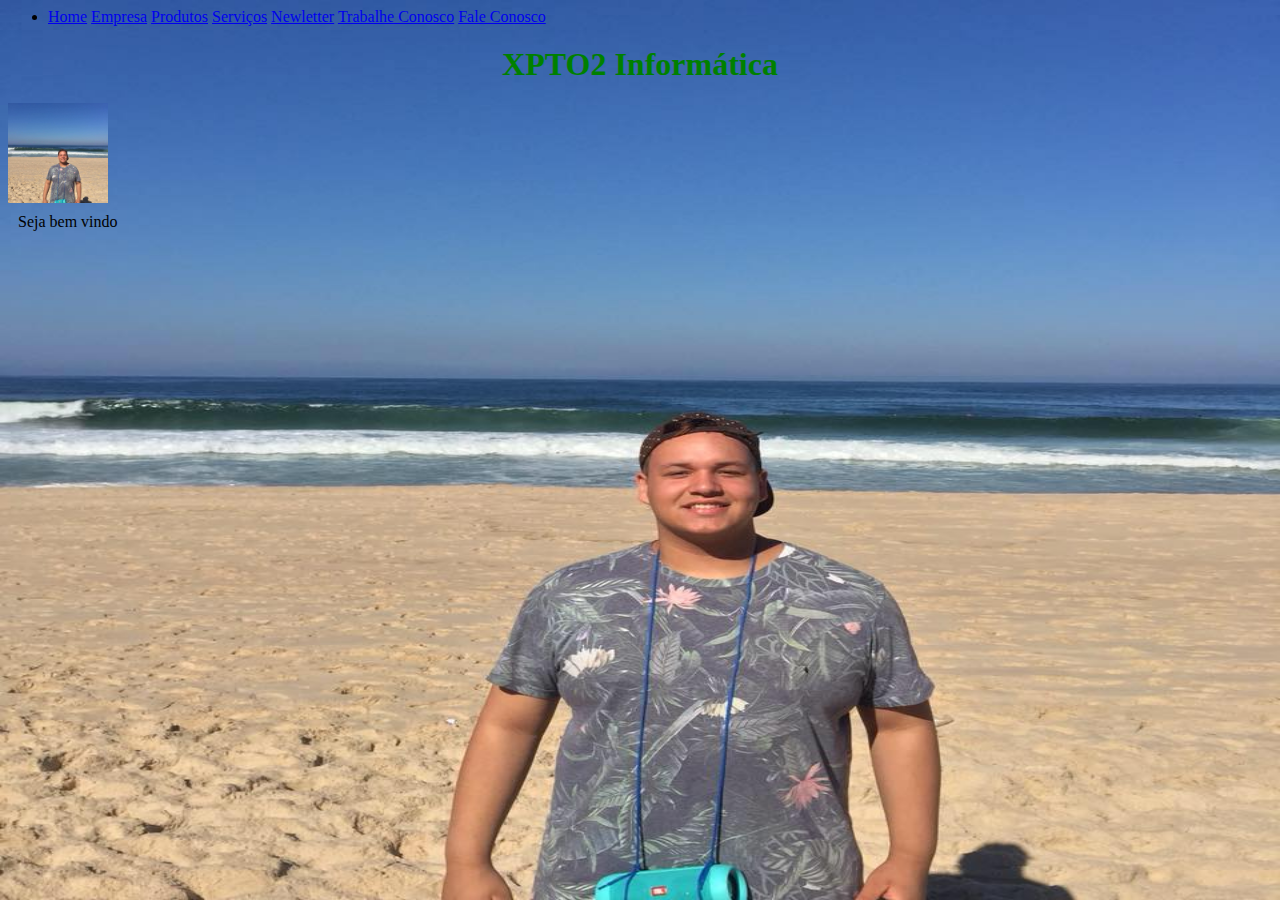
<file: index.html>
<!DOCTOTYPE html>
<html>
<head>
    <meta charset="utf-8">    
    <meta name="viewport"
    contet="width==device-width, initial-scale=1.0">
    <link rel="stylesheet" href="mano.css"/>
    <title>XPTO2 Informática</title>
    <link rel="stylesheet" href="https://stackpath.bootstrapcdn.com/bootstrap/4.1.3/css/bootstrap.min.css" integrity="sha384-MCw98/SFnGE8fJT3GXwEOngsV7Zt27NXFoaoApmYm81iuXoPkFOJwJ8ERdknLPMO" crossorigin="anonymous">
</head>
<body>
    <ul>
        <li>
        <a href="index.html">Home</a>
        <a href="empresa.html">Empresa</a>
        <a href="produtos.html">Produtos</a>    
        <a href="servicos.html">Serviços</a>
        <a href="newsletter.html">Newletter</a>
        <a href="trabalhe_conosco.html">Trabalhe Conosco</a>
        <a href="fale_conosco.html">Fale Conosco</a>    
        </li>
    
    </ul>
   
    <h1>XPTO2 Informática</h1>
     <div class="row">
                 <div class="col-md-4 col-xs-4">
             <img src="fundo.jpg"/>
             </div>
    </div>
    <p>Seja bem vindo</p>
<script src="https://code.jquery.com/jquery-3.3.1.slim.min.js" integrity="sha384-q8i/X+965DzO0rT7abK41JStQIAqVgRVzpbzo5smXKp4YfRvH+8abtTE1Pi6jizo" crossorigin="anonymous"></script>
<script src="https://cdnjs.cloudflare.com/ajax/libs/popper.js/1.14.3/umd/popper.min.js" integrity="sha384-ZMP7rVo3mIykV+2+9J3UJ46jBk0WLaUAdn689aCwoqbBJiSnjAK/l8WvCWPIPm49" crossorigin="anonymous"></script>
<script src="https://stackpath.bootstrapcdn.com/bootstrap/4.1.3/js/bootstrap.min.js" integrity="sha384-ChfqqxuZUCnJSK3+MXmPNIyE6ZbWh2IMqE241rYiqJxyMiZ6OW/JmZQ5stwEULTy" crossorigin="anonymous"></script>        
</body>
</html>
</file>
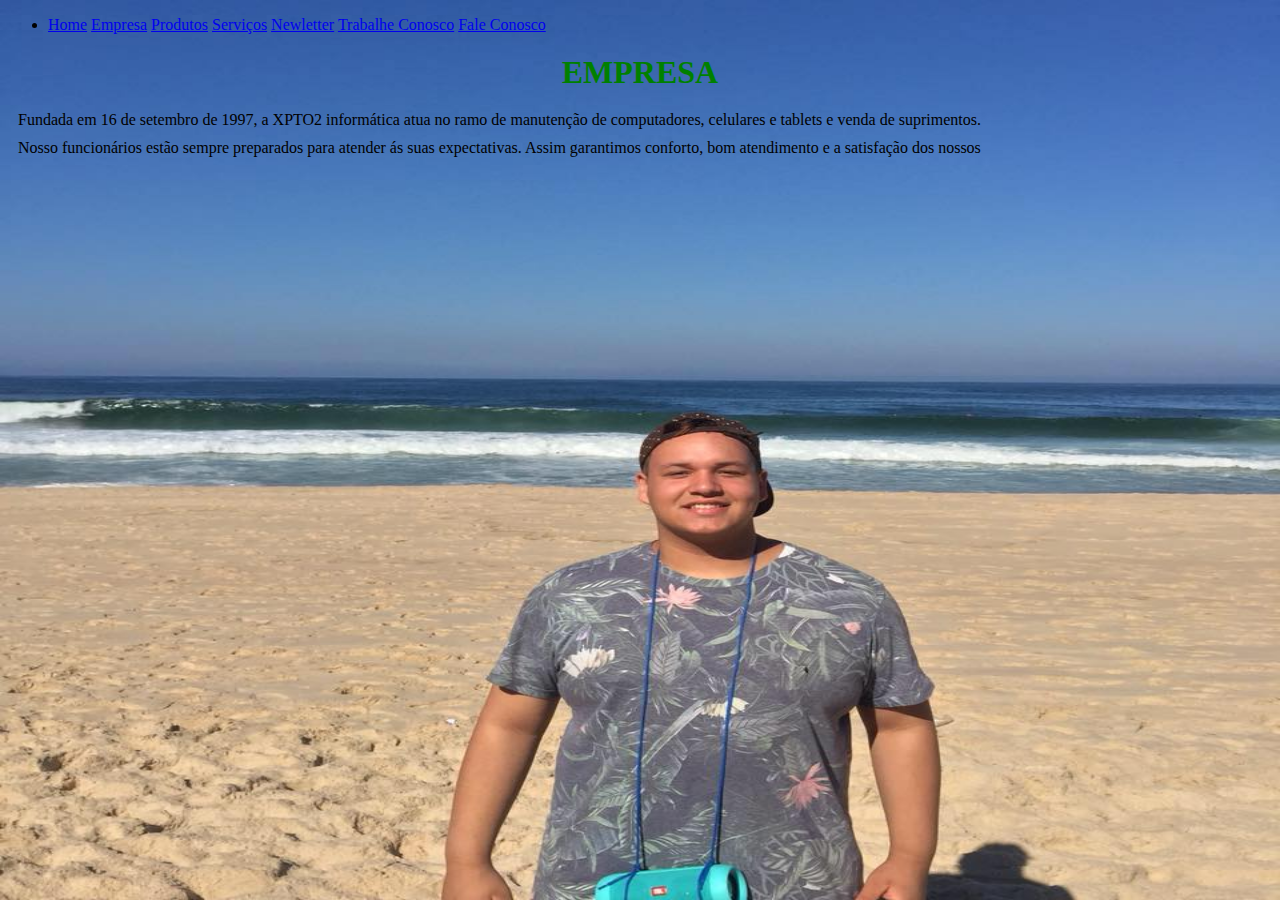
<file: empresa.html>
<!DOCTYPE html>
<html>
 <head>
      <meta charset="UTF-8">
        <meta name="viewport"
        contet="width==device-width, initial-scale=1.0">
        <link rel="stylesheet" href="mano.css"/>
     <link rel="stylesheet" href="https://stackpath.bootstrapcdn.com/bootstrap/4.1.3/css/bootstrap.min.css" integrity="sha384-MCw98/SFnGE8fJT3GXwEOngsV7Zt27NXFoaoApmYm81iuXoPkFOJwJ8ERdknLPMO" crossorigin="anonymous">
</head>
<body>
     <ul>
        <li>
        <a href="index.html">Home</a>
        <a href="empresa.html">Empresa</a>
        <a href="produtos.html">Produtos</a>    
        <a href="servicos.html">Serviços</a>
        <a href="newsletter.html">Newletter</a>
        <a href="trabalhe_conosco.html">Trabalhe Conosco</a>
        <a href="fale_conosco.html">Fale Conosco</a>    
        </li>
    </ul>
    <h1>EMPRESA</h1>
    <p>Fundada em 16 de setembro de 1997, a XPTO2 informática atua no ramo de manutenção de computadores, celulares e tablets e venda de suprimentos.</p>
    <p>Nosso funcionários estão sempre preparados para atender ás suas expectativas. Assim garantimos conforto, bom atendimento e a satisfação dos nossos</p>
    <script src="https://code.jquery.com/jquery-3.3.1.slim.min.js" integrity="sha384-q8i/X+965DzO0rT7abK41JStQIAqVgRVzpbzo5smXKp4YfRvH+8abtTE1Pi6jizo" crossorigin="anonymous"></script>
<script src="https://cdnjs.cloudflare.com/ajax/libs/popper.js/1.14.3/umd/popper.min.js" integrity="sha384-ZMP7rVo3mIykV+2+9J3UJ46jBk0WLaUAdn689aCwoqbBJiSnjAK/l8WvCWPIPm49" crossorigin="anonymous"></script>
<script src="https://stackpath.bootstrapcdn.com/bootstrap/4.1.3/js/bootstrap.min.js" integrity="sha384-ChfqqxuZUCnJSK3+MXmPNIyE6ZbWh2IMqE241rYiqJxyMiZ6OW/JmZQ5stwEULTy" crossorigin="anonymous"></script>
 </body>
</html>
</file>
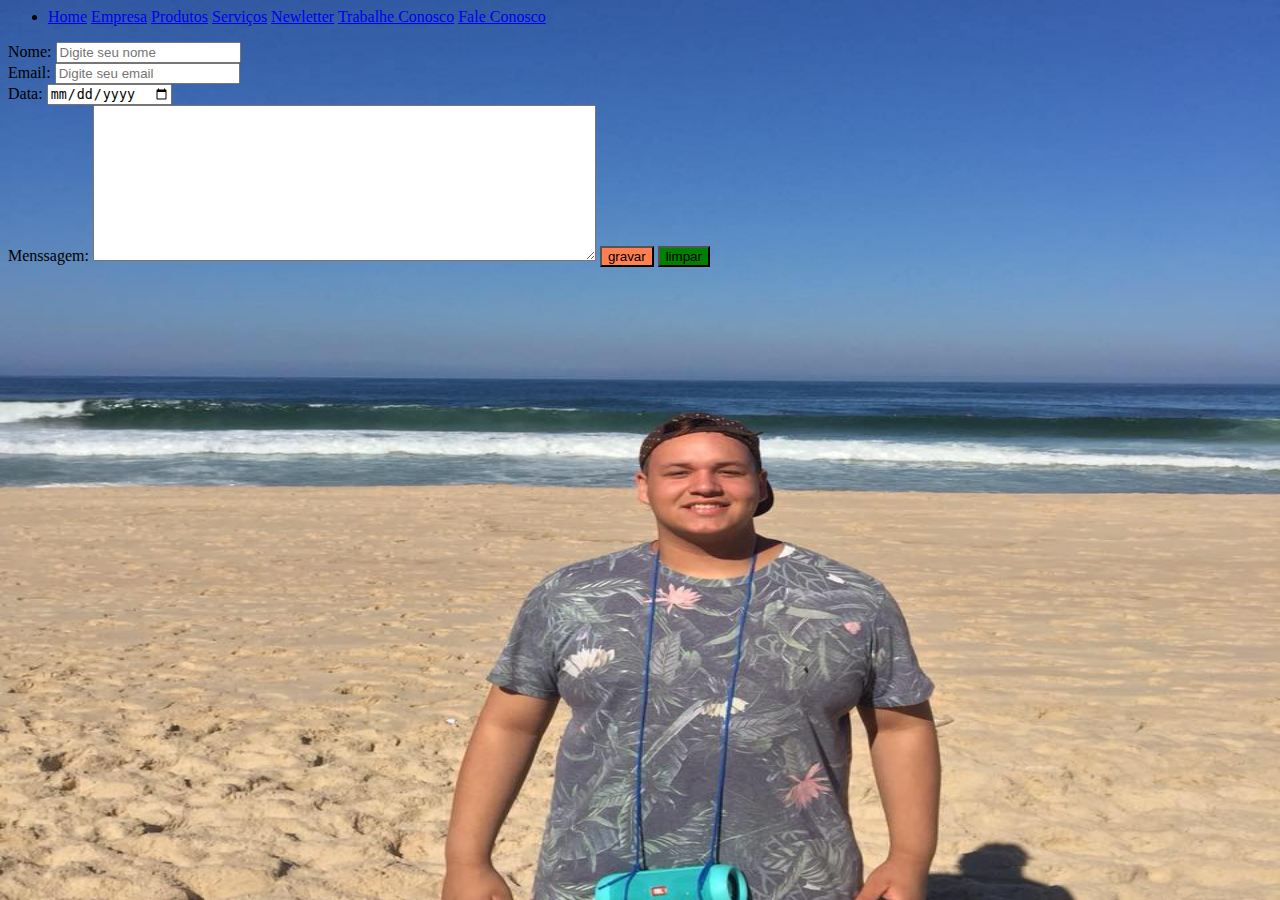
<file: fale_conosco.html>
<!DOCTOTYPE html>
<html>
<head>
    <meta charset="utf-8">    
    <meta name="viewport"
    contet="width==device-width, initial-scale=1.0">
    <link rel="stylesheet" href="mano.css"/>
    <title>XPTO2 Informática</title>
    <link rel="stylesheet" href="https://stackpath.bootstrapcdn.com/bootstrap/4.1.3/css/bootstrap.min.css" integrity="sha384-MCw98/SFnGE8fJT3GXwEOngsV7Zt27NXFoaoApmYm81iuXoPkFOJwJ8ERdknLPMO" crossorigin="anonymous">
</head>
<body>
    <div class="container">
    <ul>
        <li>
        <a href="index.html">Home</a>
        <a href="empresa.html">Empresa</a>
        <a href="produtos.html">Produtos</a>    
        <a href="servicos.html">Serviços</a>
        <a href="newsletter.html">Newletter</a>
        <a href="trabalhe_conosco.html">Trabalhe Conosco</a>
        <a href="fale_conosco.html">Fale Conosco</a>    
        </li>
    
    </ul>
    <form method="post" action="html.2">
    <div class="form-row">
       <div class="form-group col-xs-6 col-md-6 col-lg-6 col-xl-6">
            <label for="idnome">Nome:</label> 
            <input type="text" id="idnome"nome="nome" required="true"
                    Placeholder="Digite seu nome" class="form-control"/>
            </div>
    </div>
        <div class="form-row">
        <div class="form-group col-xs-12">
            <label for="idemail">Email:</label> 
            <input type="text" id="idemail"nome="email" required="true"
                    Placeholder="Digite seu email" class="form-control"/>
            </div>
        </div>
            <div class="form-row">
          <div cass="form-group col-xs-12">
            <label for="iddata">Data:</label> 
            <input type="date" id="idemail"nome="date" 
                    Placeholder="Digite seu email" class="form-control"/>
            </div>  
        </div>
          <label for="idmenssagem">Menssagem:</label>
            <textarea name="mensagem" cols="60"
                rows="10" maxlength="300" id="idmenssagem" class="form-control"></textarea>
        
        <input type="submit" value="gravar" class="btn btn-primary"/>
            <input type="reset" value="limpar" class="btn btn-secondary"/>
        
    </form>
    </div> 
    <script src="https://code.jquery.com/jquery-3.3.1.slim.min.js" integrity="sha384-q8i/X+965DzO0rT7abK41JStQIAqVgRVzpbzo5smXKp4YfRvH+8abtTE1Pi6jizo" crossorigin="anonymous"></script>
<script src="https://cdnjs.cloudflare.com/ajax/libs/popper.js/1.14.3/umd/popper.min.js" integrity="sha384-ZMP7rVo3mIykV+2+9J3UJ46jBk0WLaUAdn689aCwoqbBJiSnjAK/l8WvCWPIPm49" crossorigin="anonymous"></script>
<script src="https://stackpath.bootstrapcdn.com/bootstrap/4.1.3/js/bootstrap.min.js" integrity="sha384-ChfqqxuZUCnJSK3+MXmPNIyE6ZbWh2IMqE241rYiqJxyMiZ6OW/JmZQ5stwEULTy" crossorigin="anonymous"></script>
</body>
</html>
</file>
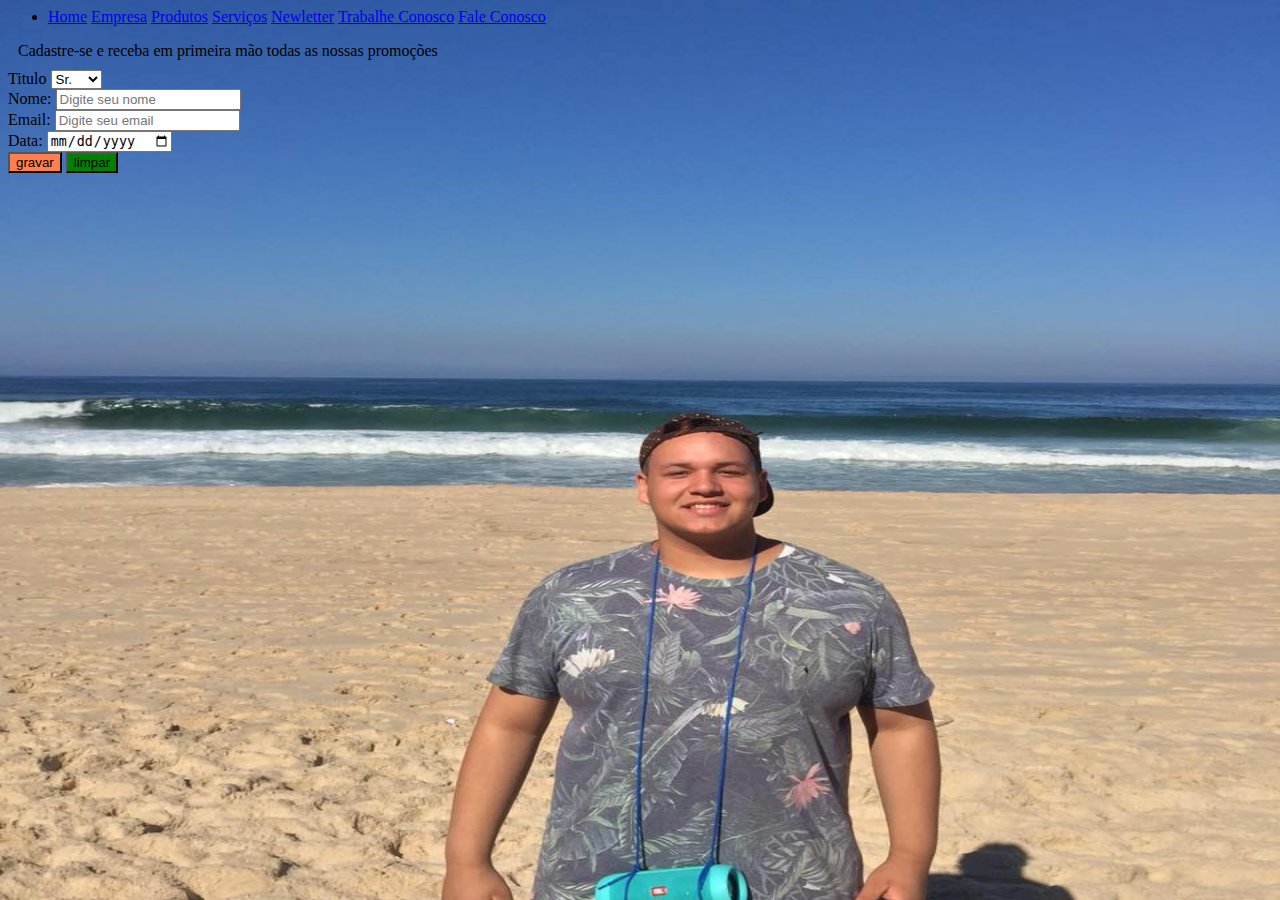
<file: newsletter.html>
<!DOCTOTYPE html>
<html>
<head>
    <meta charset="utf-8">    
    <meta name="viewport"
    contet="width==device-width, initial-scale=1.0">
    <link rel="stylesheet" href="mano.css"/>
    <title>XPTO2 Informática</title>
    <link rel="stylesheet" href="https://stackpath.bootstrapcdn.com/bootstrap/4.1.3/css/bootstrap.min.css" integrity="sha384-MCw98/SFnGE8fJT3GXwEOngsV7Zt27NXFoaoApmYm81iuXoPkFOJwJ8ERdknLPMO" crossorigin="anonymous">
</head>
<body>
    <div class="container"> 
        <ul>
        <li>
        <a href="index.html">Home</a>
        <a href="empresa.html">Empresa</a>
        <a href="produtos.html">Produtos</a>    
        <a href="servicos.html">Serviços</a>
        <a href="newsletter.html">Newletter</a>
        <a href="trabalhe_conosco.html">Trabalhe Conosco</a>
        <a href="fale_conosco.html">Fale Conosco</a>    
        </li>
    
    </ul>
    <p>Cadastre-se e receba em primeira mão todas as nossas promoções</p>
    <form method="post" action="pagina2.html">
        <div class="form-row">
    <div class="form-group col-xs-2">
        <label for="idsr">Titulo</label>
        <select name="sr" id="idsr" class="form-control">
            <option value="sr">
            Sr.
            </option>
            <option value="sra">
            Sra.
            </option>
            <option value="srta">
            Srta.    
            </option>
        </select>
    </div>
    <div class="form-group col-xs-2">
            <label for="idnome">Nome:</label> 
            <input type="text" id="idnome"nome="nome" required="true"
                    Placeholder="Digite seu nome" class="form-control"/>
            </div>
    </div>
        <div class="form-row">
        <div class="form-group col-xs-2">
            <label for="idemail">Email:</label> 
            <input type="text" id="idemail"nome="email" required="true"
                    Placeholder="Digite seu email" class="form-control"/>
            </div>
          <div class="form-group col-xs-2">
            <label for="iddata">Data:</label> 
            <input type="date" id="idemail"nome="date" 
                    Placeholder="Digite seu email" class="form-control"/>
            </div>  
        </div>
        <input type="submit" value="gravar" class="btn btn-primary"/>
            <input type="reset" value="limpar" class="btn btn-secondary"/>
    </form>
    </div>    
      <script src="https://code.jquery.com/jquery-3.3.1.slim.min.js" integrity="sha384-q8i/X+965DzO0rT7abK41JStQIAqVgRVzpbzo5smXKp4YfRvH+8abtTE1Pi6jizo" crossorigin="anonymous"></script>
<script src="https://cdnjs.cloudflare.com/ajax/libs/popper.js/1.14.3/umd/popper.min.js" integrity="sha384-ZMP7rVo3mIykV+2+9J3UJ46jBk0WLaUAdn689aCwoqbBJiSnjAK/l8WvCWPIPm49" crossorigin="anonymous"></script>
<script src="https://stackpath.bootstrapcdn.com/bootstrap/4.1.3/js/bootstrap.min.js" integrity="sha384-ChfqqxuZUCnJSK3+MXmPNIyE6ZbWh2IMqE241rYiqJxyMiZ6OW/JmZQ5stwEULTy" crossorigin="anonymous"></script>  
</body>
</html>
</file>
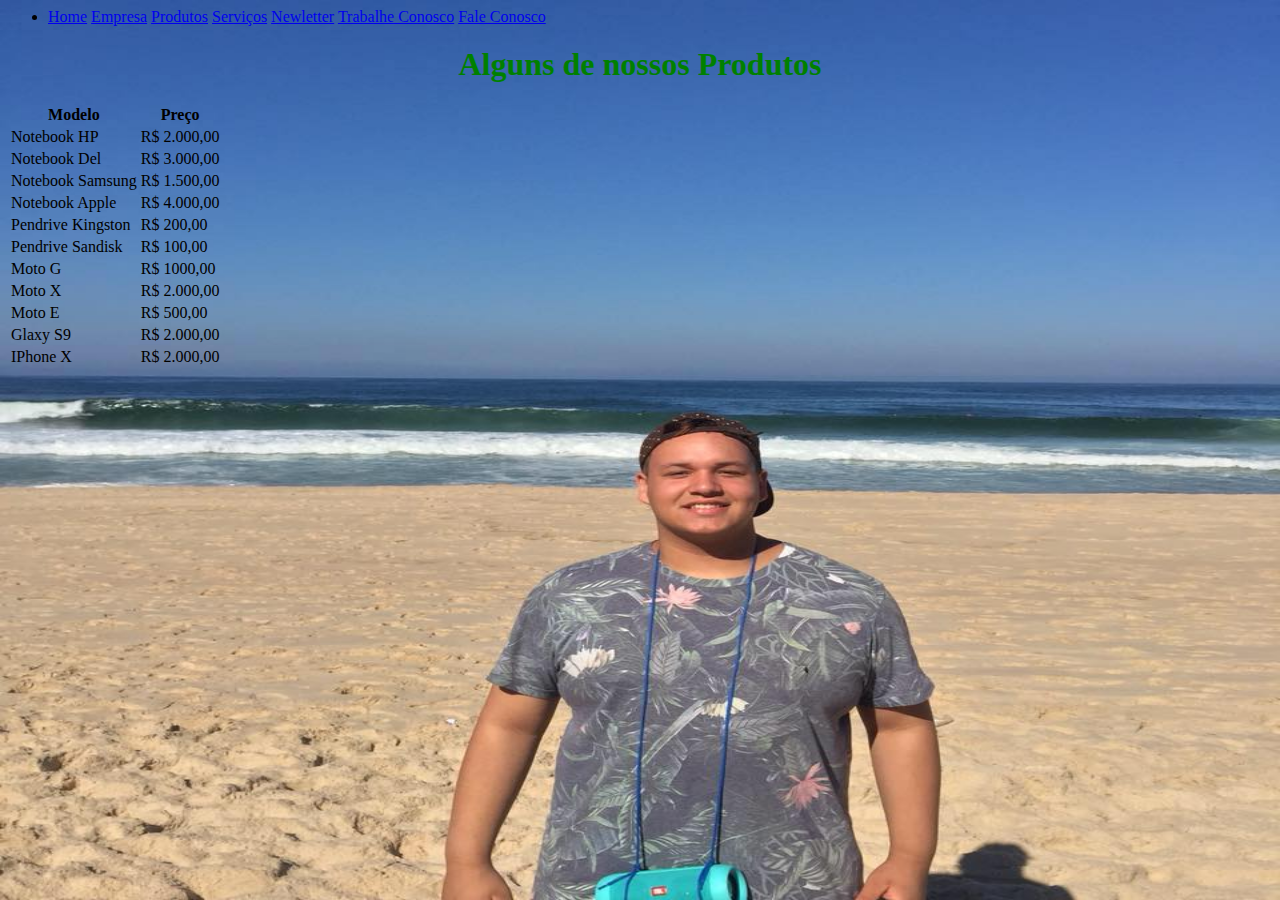
<file: produtos.html>
<!DOCTOTYPE html>
<html>
<head>
    <meta charset="utf-8">    
    <meta name="viewport"
    contet="width==device-width, initial-scale=1.0">
    <link rel="stylesheet" href="mano.css"/>
    <title>XPTO2 Informática</title>
    <link rel="stylesheet" href="https://stackpath.bootstrapcdn.com/bootstrap/4.1.3/css/bootstrap.min.css" integrity="sha384-MCw98/SFnGE8fJT3GXwEOngsV7Zt27NXFoaoApmYm81iuXoPkFOJwJ8ERdknLPMO" crossorigin="anonymous">
</head>
<body>
    <ul>
        <li>
        <a href="index.html">Home</a>
        <a href="empresa.html">Empresa</a>
        <a href="produtos.html">Produtos</a>    
        <a href="servicos.html">Serviços</a>
        <a href="newsletter.html">Newletter</a>
        <a href="trabalhe_conosco.html">Trabalhe Conosco</a>
        <a href="fale_conosco.html">Fale Conosco</a>    
        </li>
    
    </ul>
    <h1>Alguns de nossos Produtos</h1>
    <table class="table table-bordered table-hover">
    <thead>
        <tr>
        <th>Modelo</th>
        <th>Preço</th>    
        </tr>    
    </thead>
    <tbody>
        
        <tr>
        <td>Notebook HP</td>
        <td>R$ 2.000,00</td>    
        </tr>
       
            
           
        <tr>
        <td>Notebook Del</td>
        <td>R$ 3.000,00</td>
        </tr>
        
            
        
        <tr>
        <td>Notebook Samsung</td>
        <td>R$ 1.500,00</td>    
        </tr>
            
        <tr>
        <td>Notebook Apple</td>
        <td>R$ 4.000,00</td>    
        </tr>
           
        <tr>
        <td>Pendrive Kingston</td>
        <td>R$ 200,00</td>    
        </tr>
        
        <tr>
        <td>Pendrive Sandisk</td>
        <td>R$ 100,00</td>    
        </tr>
        <tr>
        <td>Moto G</td>
        <td>R$ 1000,00</td>    
        </tr>
        <tr>
        <td>Moto X</td>
        <td>R$ 2.000,00</td>    
        </tr>
        <tr>
        <td>Moto E</td>
        <td>R$ 500,00</td>    
        </tr>
        <tr>
        <td>Glaxy S9</td>
        <td>R$ 2.000,00</td>    
        </tr>
        <tr>
        <td>IPhone X</td>
        <td>R$ 2.000,00</td>    
        </tr>
        
    </tbody>
    </table>
<script src="https://code.jquery.com/jquery-3.3.1.slim.min.js" integrity="sha384-q8i/X+965DzO0rT7abK41JStQIAqVgRVzpbzo5smXKp4YfRvH+8abtTE1Pi6jizo" crossorigin="anonymous"></script>
<script src="https://cdnjs.cloudflare.com/ajax/libs/popper.js/1.14.3/umd/popper.min.js" integrity="sha384-ZMP7rVo3mIykV+2+9J3UJ46jBk0WLaUAdn689aCwoqbBJiSnjAK/l8WvCWPIPm49" crossorigin="anonymous"></script>
<script src="https://stackpath.bootstrapcdn.com/bootstrap/4.1.3/js/bootstrap.min.js" integrity="sha384-ChfqqxuZUCnJSK3+MXmPNIyE6ZbWh2IMqE241rYiqJxyMiZ6OW/JmZQ5stwEULTy" crossorigin="anonymous"></script>            
</body>
</html>
</file>
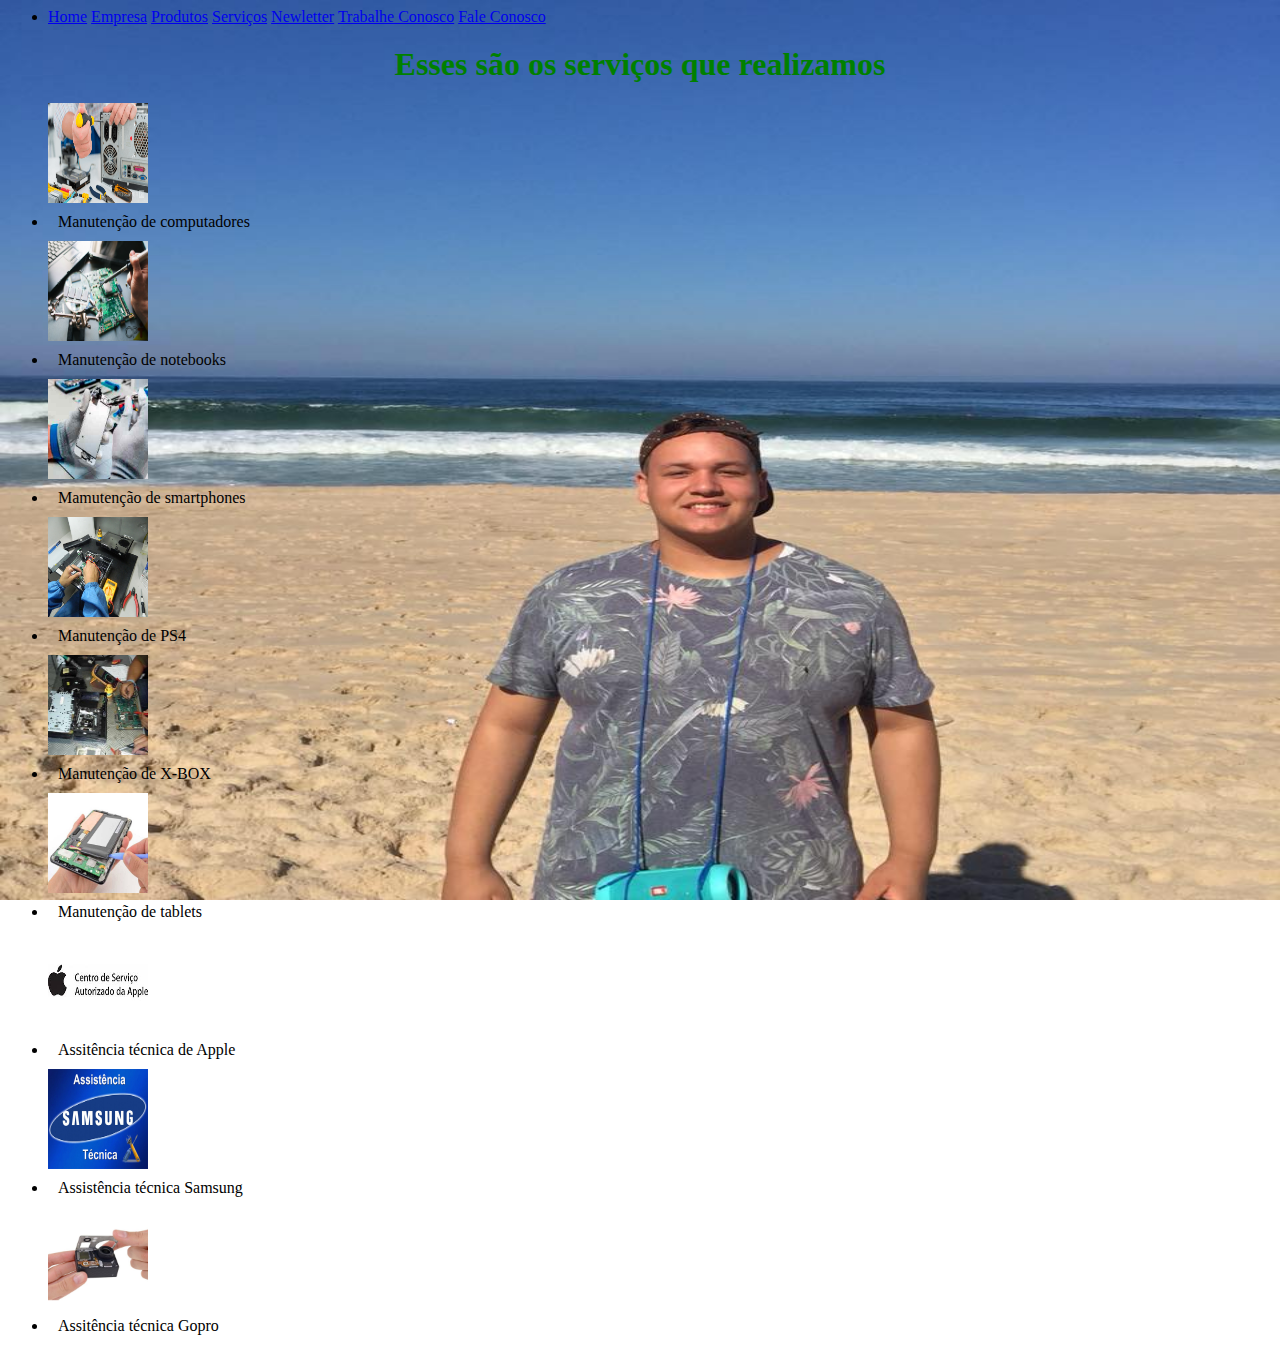
<file: servicos.html>
<!DOCTOTYPE html>
<html>
<head>
    <meta charset="utf-8">    
    <meta name="viewport"
    contet="width==device-width, initial-scale=1.0">
    <link rel="stylesheet" href="mano.css"/>
    <title>XPTO2 Informática</title>
    <link rel="stylesheet" href="https://stackpath.bootstrapcdn.com/bootstrap/4.1.3/css/bootstrap.min.css" integrity="sha384-MCw98/SFnGE8fJT3GXwEOngsV7Zt27NXFoaoApmYm81iuXoPkFOJwJ8ERdknLPMO" crossorigin="anonymous">
</head>
<body>
    <ul>
        <li>
        <a href="index.html">Home</a>
        <a href="empresa.html">Empresa</a>
        <a href="produtos.html">Produtos</a>    
        <a href="servicos.html">Serviços</a>
        <a href="newsletter.html">Newletter</a>
        <a href="trabalhe_conosco.html">Trabalhe Conosco</a>
        <a href="fale_conosco.html">Fale Conosco</a>    
        </li>
    </ul>
    <h1>Esses são os serviços que realizamos</h1>     <ul>
    <div class="row">
    <div class="col-md-4 col-xs-4">
             <img src="imagens/1.jpg"/>
    <li>
    <p><a>Manutenção de computadores</a></p>
    </li>  
    </div>
    <div class="col-md-4 col-xs-4">
             <img src="imagens/2.jpg"/>
     <li>    
    <p><a>Manutenção de notebooks</a></p>
    </li> 
    </div>
    
    <div class="col-md-4 col-xs-4">
             <img src="imagens/3.jpg"/>
     <li>     
    <p><a>Mamutenção de smartphones</a></p>
    </li>     
    </div>
    </div>
    
    <div class="row">
    <div class="col-md-4 col-xs-4">
             <img src="imagens/4.jpg"/>
     <li>     
    <p><a>Manutenção de PS4</a></p>
    </li>
    </div>
        
    <div class="col-md-4 col-xs-4">
             <img src="imagens/5.jpg"/>
     <li> 
    <p><a>Manutenção de X-BOX</a></p>
    </li>     
    </div>
        
    <div class="col-md-4 col-xs-4">
             <img src="imagens/6.jpg"/>
     <li>     
    <p><a>Manutenção de tablets</a></p>
    </li>
    </div>
    </div>
    
    <div class="row">
    <div class="col-md-4 col-xs-4">
             <img src="imagens/7.jpg"/>
     <li>     
    <p><a>Assitência técnica de Apple</a></p>
    </li>     
    </div>
    
    <div class="col-md-4 col-xs-4">
             <img src="imagens/8.jpg"/>
     <li>     
    <p><a>Assistência técnica Samsung</a></p>
    </li>     
    </div>
    
    <div class="col-md-4 col-xs-4">
             <img src="imagens/9.jpg"/>
     <li>     
    <p><a>Assitência técnica Gopro</a></p>    
    </li>
    </div>
    </div>
    </ul>
    
 <script src="https://code.jquery.com/jquery-3.3.1.slim.min.js" integrity="sha384-q8i/X+965DzO0rT7abK41JStQIAqVgRVzpbzo5smXKp4YfRvH+8abtTE1Pi6jizo" crossorigin="anonymous"></script>
<script src="https://cdnjs.cloudflare.com/ajax/libs/popper.js/1.14.3/umd/popper.min.js" integrity="sha384-ZMP7rVo3mIykV+2+9J3UJ46jBk0WLaUAdn689aCwoqbBJiSnjAK/l8WvCWPIPm49" crossorigin="anonymous"></script>
<script src="https://stackpath.bootstrapcdn.com/bootstrap/4.1.3/js/bootstrap.min.js" integrity="sha384-ChfqqxuZUCnJSK3+MXmPNIyE6ZbWh2IMqE241rYiqJxyMiZ6OW/JmZQ5stwEULTy" crossorigin="anonymous"></script>       
</body>
</html>
</file>
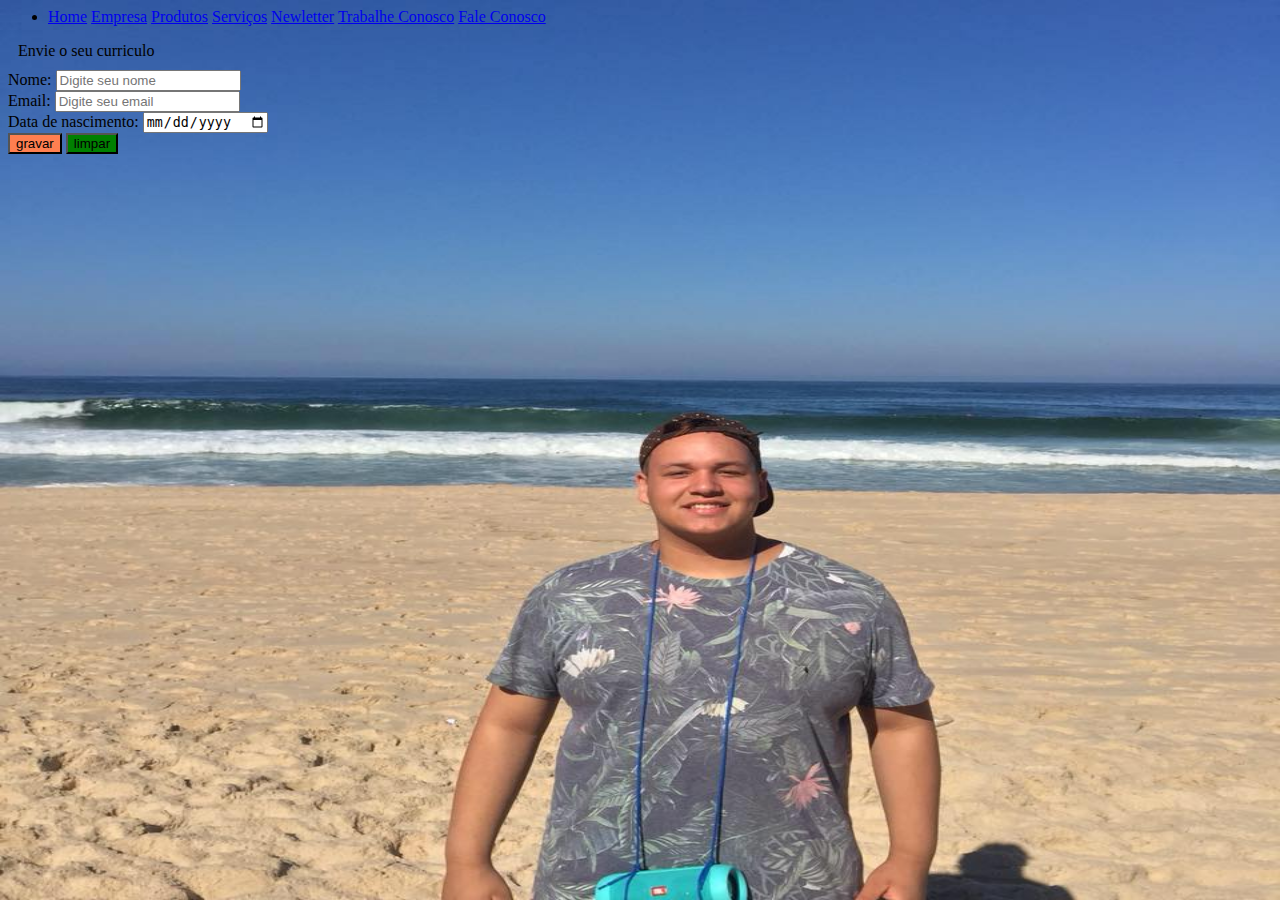
<file: trabalhe_conosco.html>
<!DOCTOTYPE html>
<html>
<head>
    <meta charset="utf-8">    
    <meta name="viewport"
    contet="width==device-width, initial-scale=1.0">
    <link rel="stylesheet" href="mano.css"/>
    <title>XPTO2 Informática</title>
    <link rel="stylesheet" href="https://stackpath.bootstrapcdn.com/bootstrap/4.1.3/css/bootstrap.min.css" integrity="sha384-MCw98/SFnGE8fJT3GXwEOngsV7Zt27NXFoaoApmYm81iuXoPkFOJwJ8ERdknLPMO" crossorigin="anonymous">
</head>
<body>
    <div class="container">
    <ul>
        <li>
        <a href="index.html">Home</a>
        <a href="empresa.html">Empresa</a>
        <a href="produtos.html">Produtos</a>    
        <a href="servicos.html">Serviços</a>
        <a href="newsletter.html">Newletter</a>
        <a href="trabalhe_conosco.html">Trabalhe Conosco</a>
        <a href="fale_conosco.html">Fale Conosco</a>    
        </li>
    
    </ul>
<p>Envie o seu curriculo</p>
    <form method="post" action="html.2">
        <div class="row">
       <div class="form-group col-xs-2">
            <label for="idnome">Nome:</label> 
            <input type="text" id="idnome"nome="nome" required="true"
                    Placeholder="Digite seu nome" class="form-control"/>
            </div>
    </div>
        <div class="row">
        <div class="form-group col-xs-2">
            <label for="idemail">Email:</label> 
            <input type="text" id="idemail"nome="email" required="true"
                    Placeholder="Digite seu email" class="form-control"/>
            </div>
          <div class="form-group col-xs-2">
            <label for="iddatan">Data de nascimento:</label> 
            <input type="date" id="iddatan"nome="daten" 
                    Placeholder="Digite seu email" class="form-control"/>
            </div>  
        </div>
        <input type="submit" value="gravar" class="btn btn-primary"/>
            <input type="reset" value="limpar" class="btn btn-secondary"/>
    </form>
    </div>
 <script src="https://code.jquery.com/jquery-3.3.1.slim.min.js" integrity="sha384-q8i/X+965DzO0rT7abK41JStQIAqVgRVzpbzo5smXKp4YfRvH+8abtTE1Pi6jizo" crossorigin="anonymous"></script>
<script src="https://cdnjs.cloudflare.com/ajax/libs/popper.js/1.14.3/umd/popper.min.js" integrity="sha384-ZMP7rVo3mIykV+2+9J3UJ46jBk0WLaUAdn689aCwoqbBJiSnjAK/l8WvCWPIPm49" crossorigin="anonymous"></script>
<script src="https://stackpath.bootstrapcdn.com/bootstrap/4.1.3/js/bootstrap.min.js" integrity="sha384-ChfqqxuZUCnJSK3+MXmPNIyE6ZbWh2IMqE241rYiqJxyMiZ6OW/JmZQ5stwEULTy" crossorigin="anonymous"></script>       
</body>
</html>
</file>
<file: mano.css>
h1 {
    margin-bottom: 20px;
    margin-top: 20px;text-align: center;
    color: darkcyan;
}
img {
    height: 100px;
        width: 100px;
}
body {
    background: url("fundo.jpg");
    background-size: 100% 100%;
    background-repeat: no-repeat;
    background-attachment: fixed;
    }
.btn-primary{
   background-color: coral !important;
}
.btn-secondary{
    background-color: green !important;
}
h1{
    color: green;
    margin: 20px;
}
p{
    margin: 10px;
}
</file>
